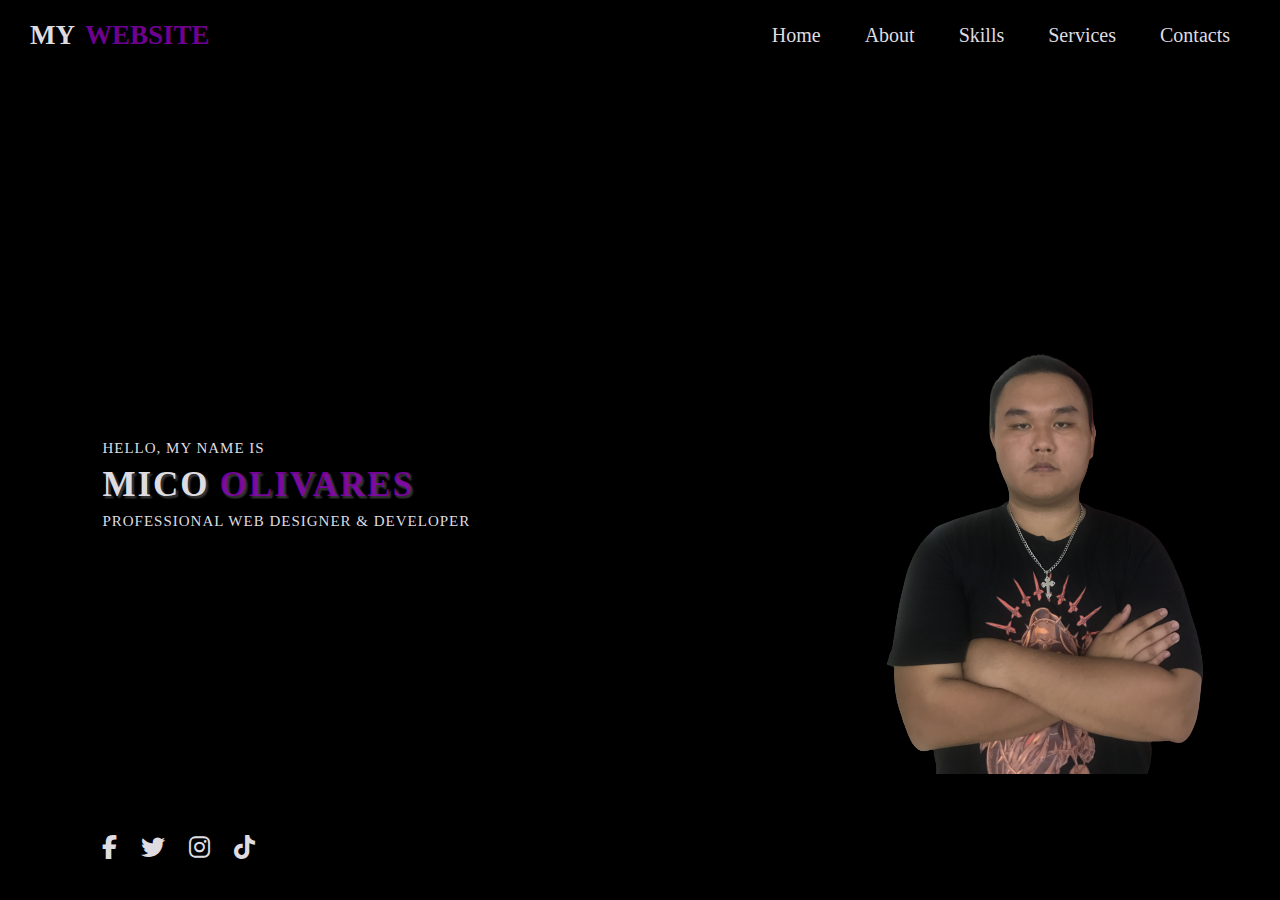
<file: index.html>
<!DOCTYPE html>
<html lang="en">
<head>
    <link rel="stylesheet" type="text/css" href="style.css">
    <link rel="stylesheet" href="https://cdnjs.cloudflare.com/ajax/libs/font-awesome/6.1.1/css/all.min.css"/>
    <meta name="viewport" content="width=device-width, initial-scale=1.0">
    <title>Portfolio Website</title>
</head>
<body>
    <div class="container">
        <nav class="menu">
            <div class="logo"><h2>My<span>Website</span></h2></div>

            <ul>
                <li><a href="index.html" class="active" onclick="markMenuItem(this)">Home</a></li>
                <li><a href="About.html" onclick="markMenuItem(this)">About</a></li>
                <li><a href="Skills.html" onclick="markMenuItem(this)">Skills</a></li>
                <li><a href="Services.html" onclick="markMenuItem(this)">Services</a></li>
                <li><a href="Contacts.html" onclick="markMenuItem(this)">Contacts</a></li>
            </ul>

            <div id="menuBtn">
                <div class="bar"></div>
                <div class="bar"></div>
                <div class="bar"></div>
            </div>         
        </nav>
        <main>
            <section class="infoText">
                <p>Hello, My Name is</p>
                <h1>Mico<span>Olivares</span></h1>
                <P>Professional Web Designer & Developer</P>
                <div class="socialMediaIcons"> 
                    <a href="https://www.facebook.com/mico.shiobanaii"><i class="fa-brands fa-facebook-f"></i></a>
                    <a href="https://twitter.com/itsmewoozie"><i class="fa-brands fa-twitter"></i></a>
                    <a href="https://www.instagram.com/micoolivares/"><i class="fa-brands fa-instagram"></i></a>
                    <a href="https://www.tiktok.com/@micoolivares3"><i class="fa-brands fa-tiktok"></i></a>
                </div>
            </section>
        </main>
    </div>
    <script class="text/javascript">
        var menu_btn = document.querySelector('#menuBtn');
        var menu = document.querySelector('.menu ul');
        var menuItems = document.querySelectorAll('.menu ul li a');

        menu_btn.addEventListener('click', function(){
            menu_btn.classList.toggle('active');
            menu.classList.toggle('active');
        });
        for(i = 0; i < menuItems.length; i++){
            menuItems[i].addEventListener('click', function(){
                menu_btn.classList.remove('active');
                menu.classList.remove('active');
            })
        }
        function markMenuItem(menuItem){
            for(var i = 0; i < menuItems.length; i++){
                menuItems[i].classList.remove('active');
            }
            menuItem.classList.add('active');
        }
    </script>    
</body>
</html>
</file>
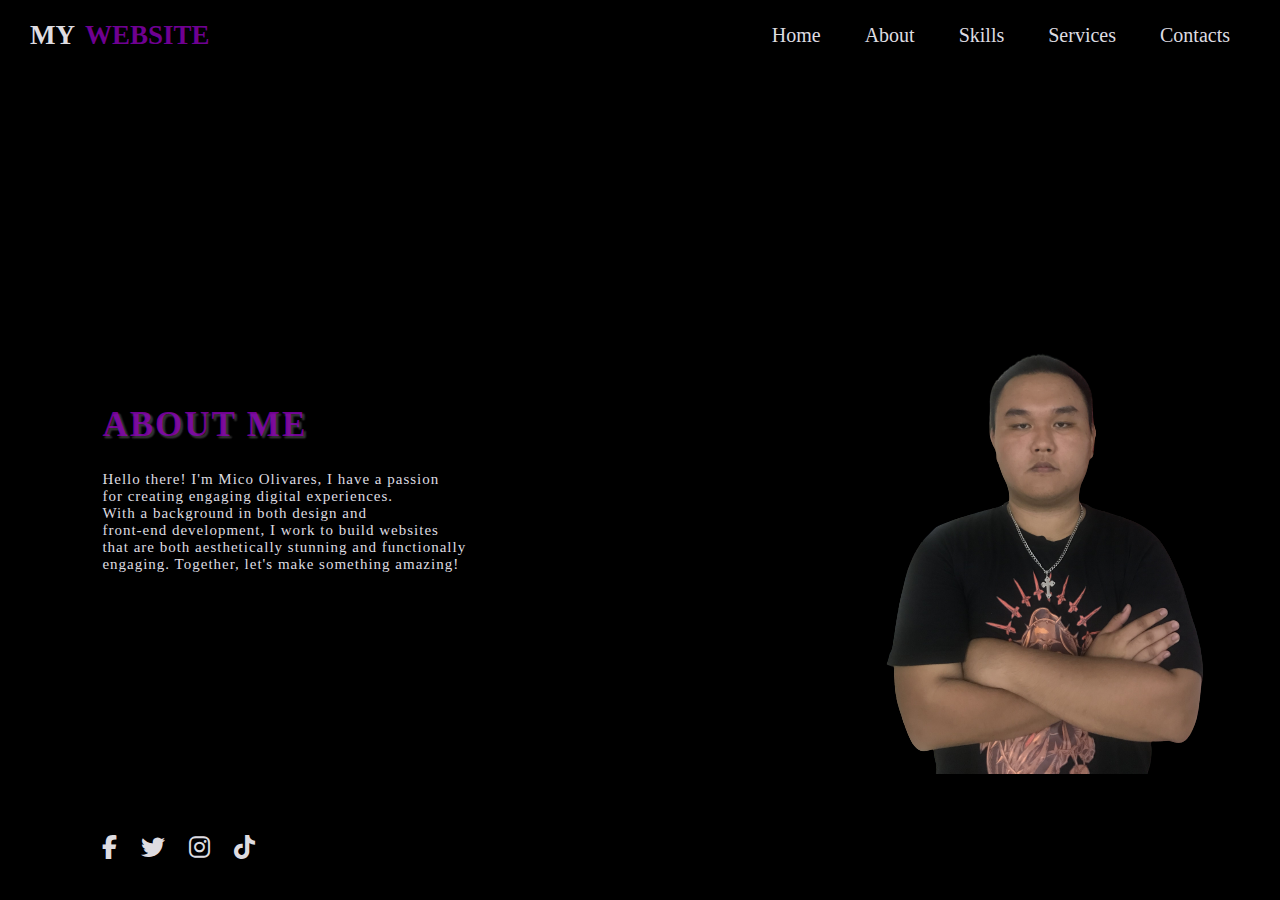
<file: About.html>
<!DOCTYPE html>
<html lang="en">
<head>
    <link rel="stylesheet" type="text/css" href="About.css">
    <link rel="stylesheet" href="https://cdnjs.cloudflare.com/ajax/libs/font-awesome/6.1.1/css/all.min.css"/>
    <meta name="viewport" content="width=device-width, initial-scale=1.0">
    <title>Portfolio Website</title>
</head>
<body>
    <div class="container">
        <nav class="menu">
            <div class="logo"><h2>My<span>Website</span></h2></div>

            <ul>
                <li><a href="index.html" class="active" onclick="markMenuItem(this)">Home</a></li>
                <li><a href="About.html" onclick="markMenuItem(this)">About</a></li>
                <li><a href="Skills.html" onclick="markMenuItem(this)">Skills</a></li>
                <li><a href="Services.html" onclick="markMenuItem(this)">Services</a></li>
                <li><a href="Contacts.html" onclick="markMenuItem(this)">Contacts</a></li>
            </ul>

            <div id="menuBtn">
                <div class="bar"></div>
                <div class="bar"></div>
                <div class="bar"></div>
            </div>         
        </nav>
        <main>
            <section class="infoText">
                <h1>About<span></span>Me</h1>
                <div class="socialMediaIcons"> 
                    <a href="https://www.facebook.com/mico.shiobanaii"><i class="fa-brands fa-facebook-f"></i></a>
                    <a href="https://twitter.com/itsmewoozie"><i class="fa-brands fa-twitter"></i></a>
                    <a href="https://www.instagram.com/micoolivares/"><i class="fa-brands fa-instagram"></i></a>
                    <a href="https://www.tiktok.com/@micoolivares3"><i class="fa-brands fa-tiktok"></i></a>
                </div>
                <br>
                <p>Hello there! I'm Mico Olivares, I have a passion<br>
                   for creating engaging digital experiences.<br>
                   With a background in both design and <br>
                   front-end development, I work to build websites<br>
                   that are both aesthetically stunning and functionally<br>
                   engaging. Together, let's make something amazing!<br>
                </p>
            </section>
        </main>
    </div>
    <script class="text/javascript">
        var menu_btn = document.querySelector('#menuBtn');
        var menu = document.querySelector('.menu ul');
        var menuItems = document.querySelectorAll('.menu ul li a');

        menu_btn.addEventListener('click', function(){
            menu_btn.classList.toggle('active');
            menu.classList.toggle('active');
        });
        for(i = 0; i < menuItems.length; i++){
            menuItems[i].addEventListener('click', function(){
                menu_btn.classList.remove('active');
                menu.classList.remove('active');
            })
        }
        function markMenuItem(menuItem){
            for(var i = 0; i < menuItems.length; i++){
                menuItems[i].classList.remove('active');
            }
            menuItem.classList.add('active');
        }
    </script>    
</body>
</html>
</file>
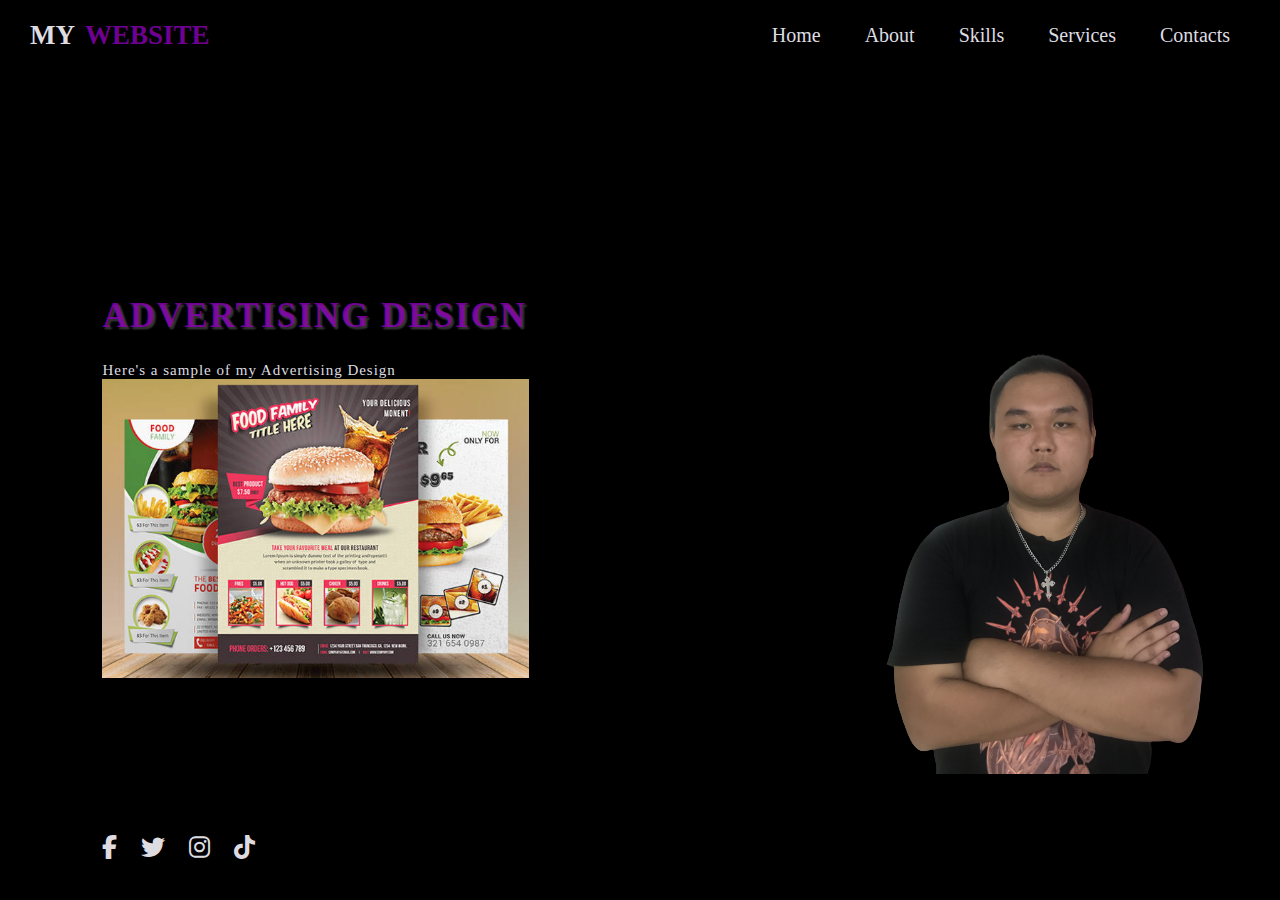
<file: AdvertisingDesign.html>
<!DOCTYPE html>
<html lang="en">
<head>
    <link rel="stylesheet" type="text/css" href="Services.css">
    <link rel="stylesheet" href="https://cdnjs.cloudflare.com/ajax/libs/font-awesome/6.1.1/css/all.min.css"/>
    <meta name="viewport" content="width=device-width, initial-scale=1.0">
    <title>Portfolio Website</title>
</head>
<body>
    <div class="container">
        <nav class="menu">
            <div class="logo"><h2>My<span>Website</span></h2></div>

            <ul>
                <li><a href="index.html" class="active" onclick="markMenuItem(this)">Home</a></li>
                <li><a href="About.html" onclick="markMenuItem(this)">About</a></li>
                <li><a href="Skills.html" onclick="markMenuItem(this)">Skills</a></li>
                <li><a href="Services.html" onclick="markMenuItem(this)">Services</a></li>
                <li><a href="Contacts.html" onclick="markMenuItem(this)">Contacts</a></li>
            </ul>

            <div id="menuBtn">
                <div class="bar"></div>
                <div class="bar"></div>
                <div class="bar"></div>
            </div>
        </nav>

        <main>
            <section class="infoText">
                <h1>Advertising Design</h1>
                <div class="socialMediaIcons"> 
                    <a href="https://www.facebook.com/mico.shiobanaii"><i class="fa-brands fa-facebook-f"></i></a>
                    <a href="https://twitter.com/itsmewoozie"><i class="fa-brands fa-twitter"></i></a>
                    <a href="https://www.instagram.com/micoolivares/"><i class="fa-brands fa-instagram"></i></a>
                    <a href="https://www.tiktok.com/@micoolivares3"><i class="fa-brands fa-tiktok"></i></a>
                </div>
                <br>
                <p>Here's a sample of my Advertising Design<br>
                    <img src="AdvertisingDesign.jpg" style="width:100%;" alt="Advertising Design">

                </p>
            </section>
        </main>
    </div>
    <script class="text/javascript">
        var menu_btn = document.querySelector('#menuBtn');
        var menu = document.querySelector('.menu ul');
        var menuItems = document.querySelectorAll('.menu ul li a');

        menu_btn.addEventListener('click', function(){
            menu_btn.classList.toggle('active');
            menu.classList.toggle('active');
        });
        for(i = 0; i < menuItems.length; i++){
            menuItems[i].addEventListener('click', function(){
                menu_btn.classList.remove('active');
                menu.classList.remove('active');
            })
        }
        function markMenuItem(menuItem){
            for(var i = 0; i < menuItems.length; i++){
                menuItems[i].classList.remove('active');
            }
            menuItem.classList.add('active');
        }
    </script>    
</body>
</html>
</file>
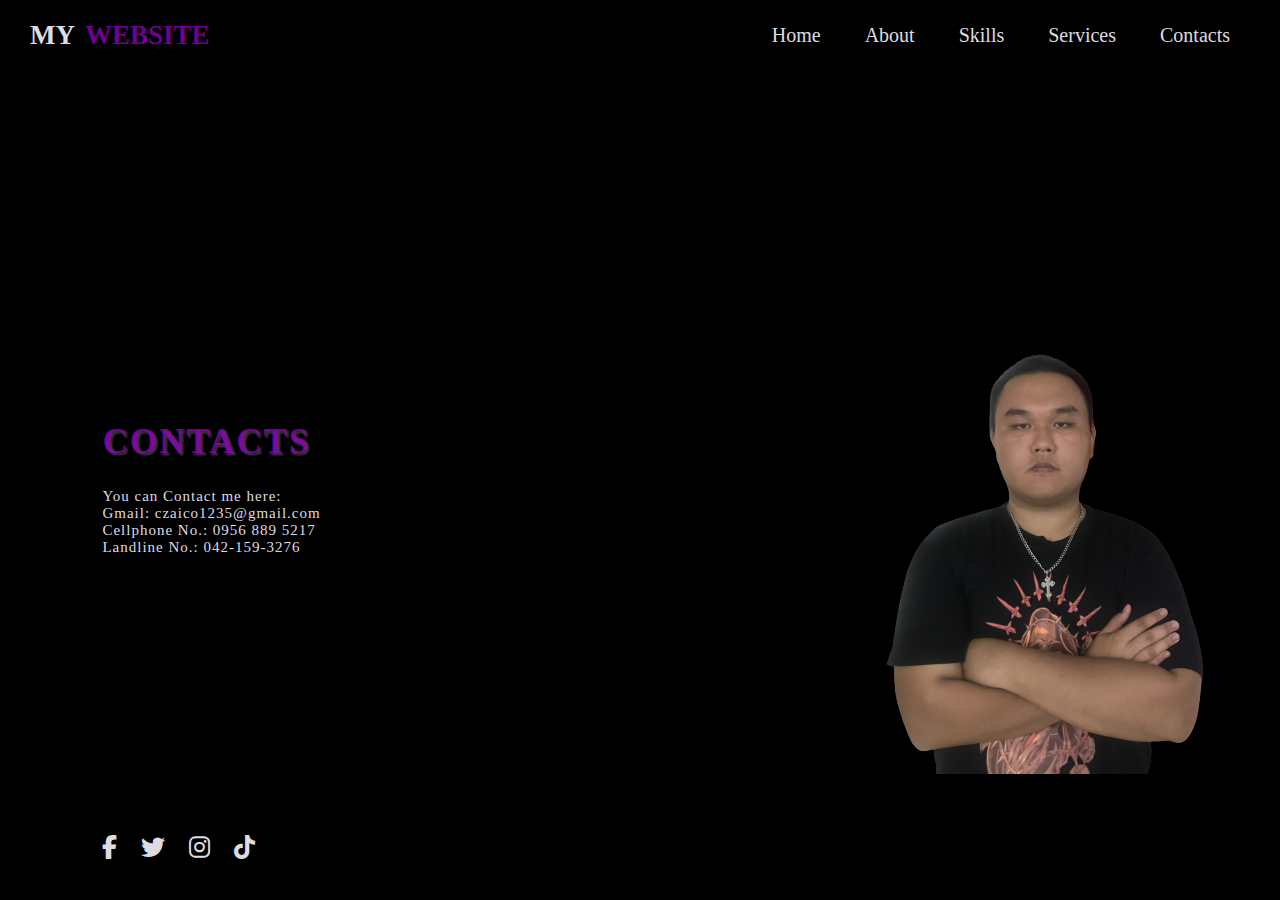
<file: Contacts.html>
<!DOCTYPE html>
<html lang="en">
<head>
    <link rel="stylesheet" type="text/css" href="Contacts.css">
    <link rel="stylesheet" href="https://cdnjs.cloudflare.com/ajax/libs/font-awesome/6.1.1/css/all.min.css"/>
    <meta name="viewport" content="width=device-width, initial-scale=1.0">
    <title>Portfolio Website</title>
</head>
<body>
    <div class="container">
        <nav class="menu">
            <div class="logo"><h2>My<span>Website</span></h2></div>

            <ul>
                <li><a href="index.html" class="active" onclick="markMenuItem(this)">Home</a></li>
                <li><a href="About.html" onclick="markMenuItem(this)">About</a></li>
                <li><a href="Skills.html" onclick="markMenuItem(this)">Skills</a></li>
                <li><a href="Services.html" onclick="markMenuItem(this)">Services</a></li>
                <li><a href="Contacts.html" onclick="markMenuItem(this)">Contacts</a></li>
            </ul>

            <div id="menuBtn">
                <div class="bar"></div>
                <div class="bar"></div>
                <div class="bar"></div>
            </div>
        </nav>

        <main>
            <section class="infoText">
                <h1>Contacts</h1>
                <div class="socialMediaIcons"> 
                    <a href="https://www.facebook.com/mico.shiobanaii"><i class="fa-brands fa-facebook-f"></i></a>
                    <a href="https://twitter.com/itsmewoozie"><i class="fa-brands fa-twitter"></i></a>
                    <a href="https://www.instagram.com/micoolivares/"><i class="fa-brands fa-instagram"></i></a>
                    <a href="https://www.tiktok.com/@micoolivares3"><i class="fa-brands fa-tiktok"></i></a>
                </div>
                <br>
                <p>You can Contact me here:<br>
                    Gmail: czaico1235@gmail.com<br>
                    Cellphone No.: 0956 889 5217<br>
                    Landline No.: 042-159-3276



                </p>
            </section>
        </main>
    </div>
    <script class="text/javascript">
        var menu_btn = document.querySelector('#menuBtn');
        var menu = document.querySelector('.menu ul');
        var menuItems = document.querySelectorAll('.menu ul li a');

        menu_btn.addEventListener('click', function(){
            menu_btn.classList.toggle('active');
            menu.classList.toggle('active');
        });
        for(i = 0; i < menuItems.length; i++){
            menuItems[i].addEventListener('click', function(){
                menu_btn.classList.remove('active');
                menu.classList.remove('active');
            })
        }
        function markMenuItem(menuItem){
            for(var i = 0; i < menuItems.length; i++){
                menuItems[i].classList.remove('active');
            }
            menuItem.classList.add('active');
        }
    </script>    
</body>
</html>
</file>
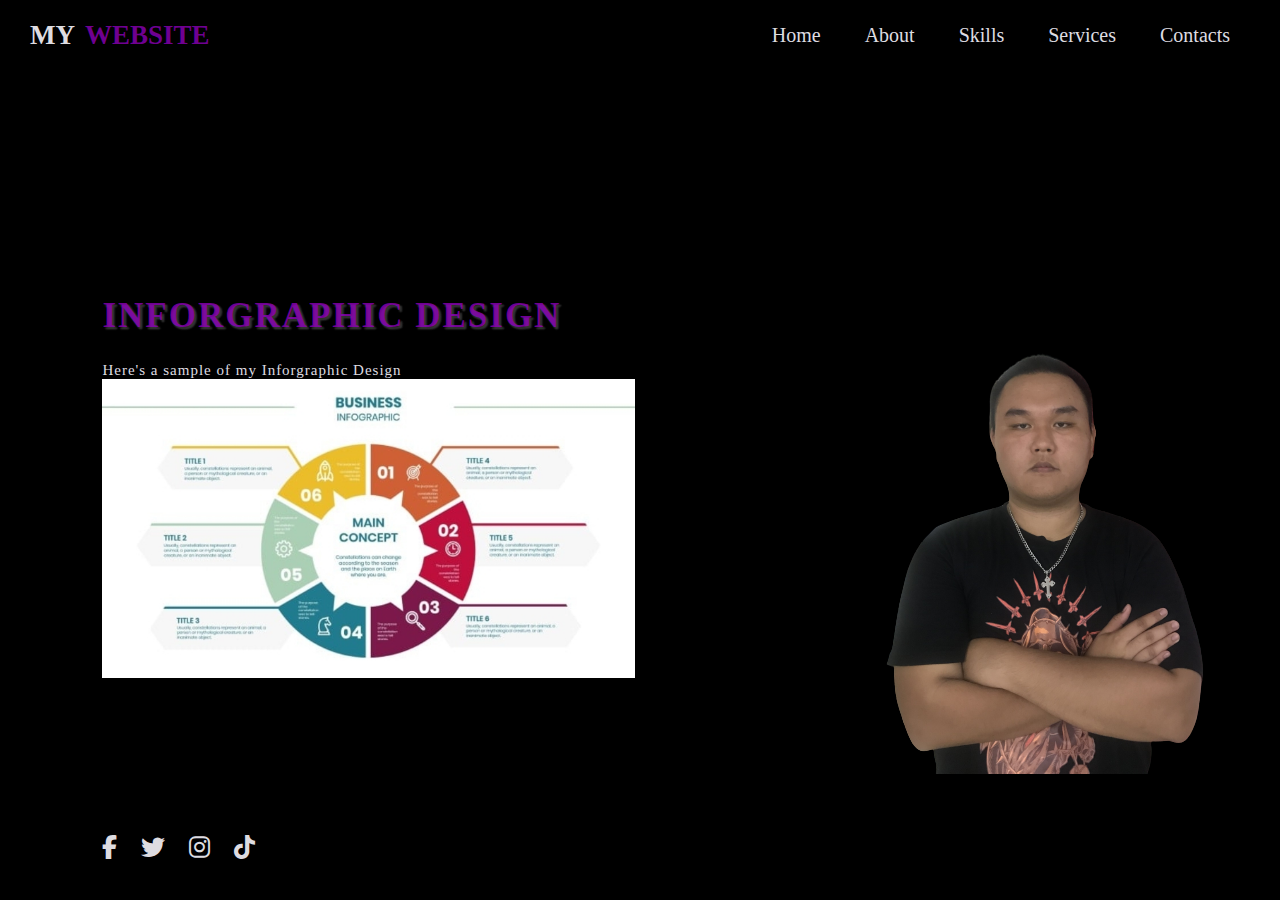
<file: InforgraphicDesign.html>
<!DOCTYPE html>
<html lang="en">
<head>
    <link rel="stylesheet" type="text/css" href="Services.css">
    <link rel="stylesheet" href="https://cdnjs.cloudflare.com/ajax/libs/font-awesome/6.1.1/css/all.min.css"/>
    <meta name="viewport" content="width=device-width, initial-scale=1.0">
    <title>Portfolio Website</title>
</head>
<body>
    <div class="container">
        <nav class="menu">
            <div class="logo"><h2>My<span>Website</span></h2></div>

            <ul>
                <li><a href="index.html" class="active" onclick="markMenuItem(this)">Home</a></li>
                <li><a href="About.html" onclick="markMenuItem(this)">About</a></li>
                <li><a href="Skills.html" onclick="markMenuItem(this)">Skills</a></li>
                <li><a href="Services.html" onclick="markMenuItem(this)">Services</a></li>
                <li><a href="Contacts.html" onclick="markMenuItem(this)">Contacts</a></li>
            </ul>

            <div id="menuBtn">
                <div class="bar"></div>
                <div class="bar"></div>
                <div class="bar"></div>
            </div>
        </nav>

        <main>
            <section class="infoText">
                <h1>Inforgraphic Design</h1>
                <div class="socialMediaIcons"> 
                    <a href="https://www.facebook.com/mico.shiobanaii"><i class="fa-brands fa-facebook-f"></i></a>
                    <a href="https://twitter.com/itsmewoozie"><i class="fa-brands fa-twitter"></i></a>
                    <a href="https://www.instagram.com/micoolivares/"><i class="fa-brands fa-instagram"></i></a>
                    <a href="https://www.tiktok.com/@micoolivares3"><i class="fa-brands fa-tiktok"></i></a>
                </div>
                <br>
                <p>Here's a sample of my Inforgraphic Design</p>
                <img src="InforgraphicDesign.jpg" style="width:100%;" alt="Inforgraphic Design">
            </section>
        </main>
    </div>
    <script class="text/javascript">
        var menu_btn = document.querySelector('#menuBtn');
        var menu = document.querySelector('.menu ul');
        var menuItems = document.querySelectorAll('.menu ul li a');

        menu_btn.addEventListener('click', function(){
            menu_btn.classList.toggle('active');
            menu.classList.toggle('active');
        });
        for(i = 0; i < menuItems.length; i++){
            menuItems[i].addEventListener('click', function(){
                menu_btn.classList.remove('active');
                menu.classList.remove('active');
            })
        }
        function markMenuItem(menuItem){
            for(var i = 0; i < menuItems.length; i++){
                menuItems[i].classList.remove('active');
            }
            menuItem.classList.add('active');
        }
    </script>    
</body>
</html>
</file>
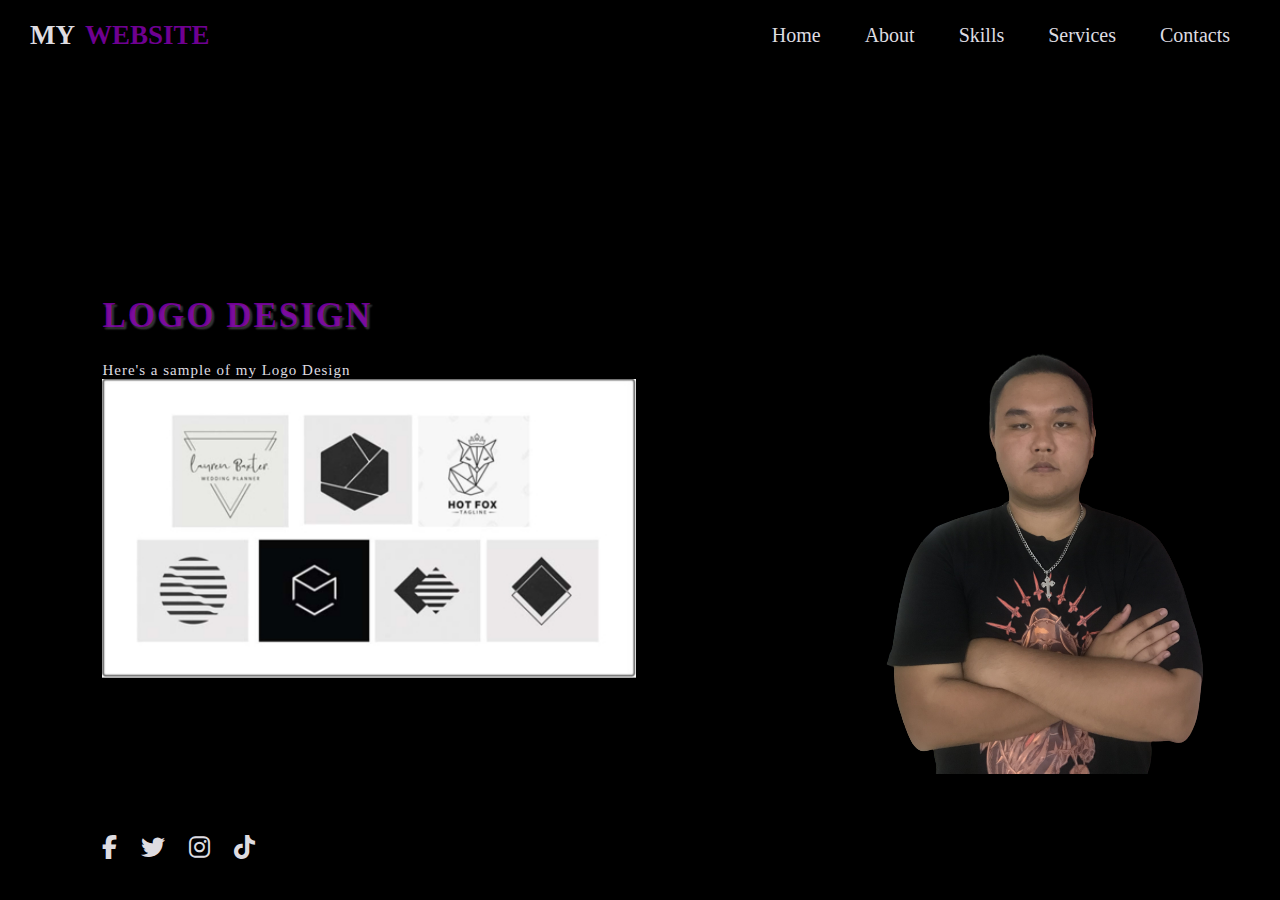
<file: LogoDesign.html>
<!DOCTYPE html>
<html lang="en">
<head>
    <link rel="stylesheet" type="text/css" href="Services.css">
    <link rel="stylesheet" href="https://cdnjs.cloudflare.com/ajax/libs/font-awesome/6.1.1/css/all.min.css"/>
    <meta name="viewport" content="width=device-width, initial-scale=1.0">
    <title>Portfolio Website</title>
</head>
<body>
    <div class="container">
        <nav class="menu">
            <div class="logo"><h2>My<span>Website</span></h2></div>

            <ul>
                <li><a href="index.html" class="active" onclick="markMenuItem(this)">Home</a></li>
                <li><a href="About.html" onclick="markMenuItem(this)">About</a></li>
                <li><a href="Skills.html" onclick="markMenuItem(this)">Skills</a></li>
                <li><a href="Services.html" onclick="markMenuItem(this)">Services</a></li>
                <li><a href="Contacts.html" onclick="markMenuItem(this)">Contacts</a></li>
            </ul>

            <div id="menuBtn">
                <div class="bar"></div>
                <div class="bar"></div>
                <div class="bar"></div>
            </div>
        </nav>

        <main>
            <section class="infoText">
                <h1>Logo Design</h1>
                <div class="socialMediaIcons"> 
                    <a href="https://www.facebook.com/mico.shiobanaii"><i class="fa-brands fa-facebook-f"></i></a>
                    <a href="https://twitter.com/itsmewoozie"><i class="fa-brands fa-twitter"></i></a>
                    <a href="https://www.instagram.com/micoolivares/"><i class="fa-brands fa-instagram"></i></a>
                    <a href="https://www.tiktok.com/@micoolivares3"><i class="fa-brands fa-tiktok"></i></a>
                </div>
                <br>
                <p>Here's a sample of my Logo Design</p>
                <img src="LogoDesign.jpg" style="width:100%;" alt="Logo Design">
            </section>
        </main>
    </div>
    <script class="text/javascript">
        var menu_btn = document.querySelector('#menuBtn');
        var menu = document.querySelector('.menu ul');
        var menuItems = document.querySelectorAll('.menu ul li a');

        menu_btn.addEventListener('click', function(){
            menu_btn.classList.toggle('active');
            menu.classList.toggle('active');
        });
        for(i = 0; i < menuItems.length; i++){
            menuItems[i].addEventListener('click', function(){
                menu_btn.classList.remove('active');
                menu.classList.remove('active');
            })
        }
        function markMenuItem(menuItem){
            for(var i = 0; i < menuItems.length; i++){
                menuItems[i].classList.remove('active');
            }
            menuItem.classList.add('active');
        }
    </script>    
</body>
</html>
</file>
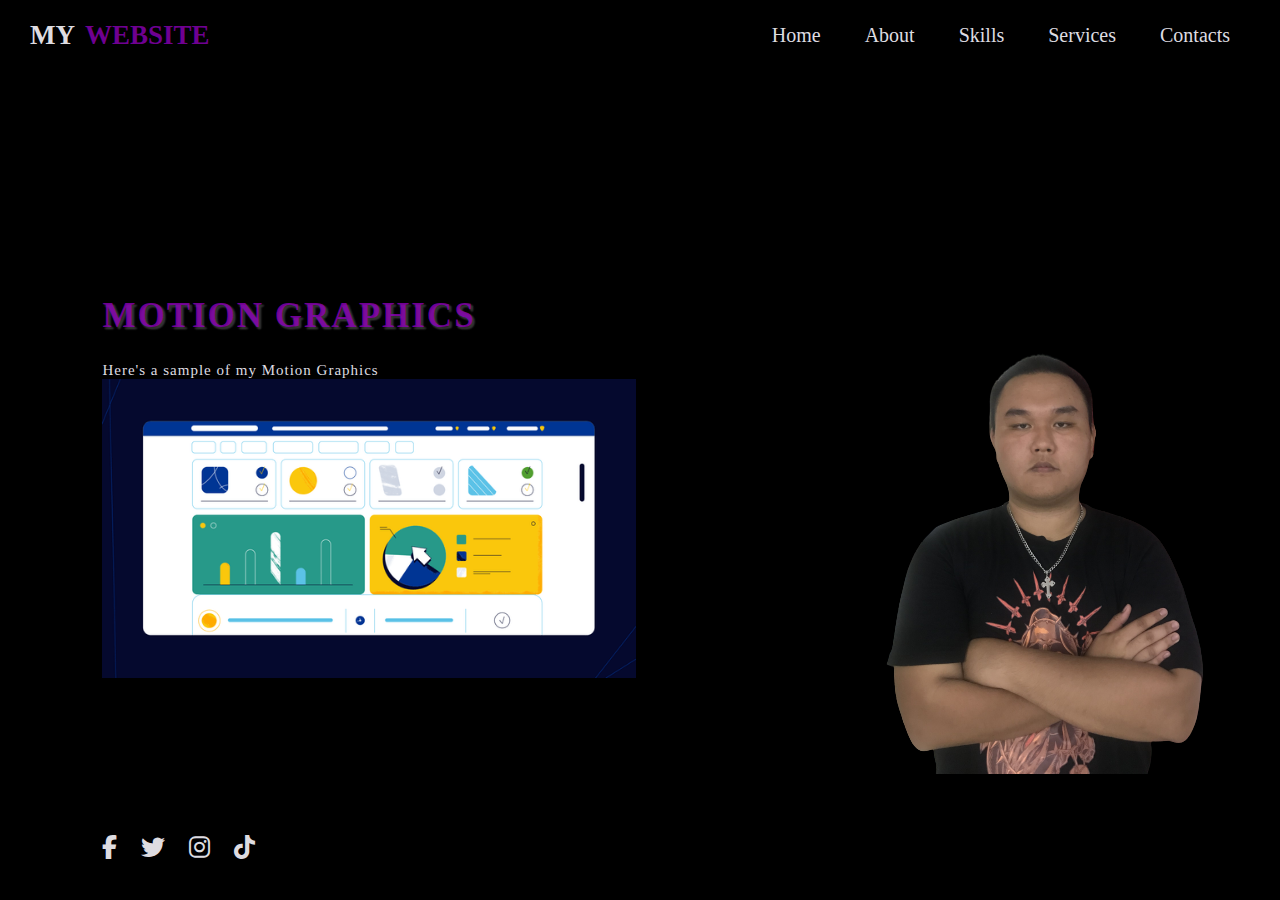
<file: MotionGraphics.html>
<!DOCTYPE html>
<html lang="en">
<head>
    <link rel="stylesheet" type="text/css" href="Services.css">
    <link rel="stylesheet" href="https://cdnjs.cloudflare.com/ajax/libs/font-awesome/6.1.1/css/all.min.css"/>
    <meta name="viewport" content="width=device-width, initial-scale=1.0">
    <title>Portfolio Website</title>
</head>
<body>
    <div class="container">
        <nav class="menu">
            <div class="logo"><h2>My<span>Website</span></h2></div>

            <ul>
                <li><a href="index.html" class="active" onclick="markMenuItem(this)">Home</a></li>
                <li><a href="About.html" onclick="markMenuItem(this)">About</a></li>
                <li><a href="Skills.html" onclick="markMenuItem(this)">Skills</a></li>
                <li><a href="Services.html" onclick="markMenuItem(this)">Services</a></li>
                <li><a href="Contacts.html" onclick="markMenuItem(this)">Contacts</a></li>
            </ul>

            <div id="menuBtn">
                <div class="bar"></div>
                <div class="bar"></div>
                <div class="bar"></div>
            </div>
        </nav>

        <main>
            <section class="infoText">
                <h1>Motion Graphics</h1>
                <div class="socialMediaIcons"> 
                    <a href="https://www.facebook.com/mico.shiobanaii"><i class="fa-brands fa-facebook-f"></i></a>
                    <a href="https://twitter.com/itsmewoozie"><i class="fa-brands fa-twitter"></i></a>
                    <a href="https://www.instagram.com/micoolivares/"><i class="fa-brands fa-instagram"></i></a>
                    <a href="https://www.tiktok.com/@micoolivares3"><i class="fa-brands fa-tiktok"></i></a>
                </div>
                <br>
                <p>Here's a sample of my Motion Graphics<br>
                    <img src="MotionGraphics.gif" style="width:100%;" alt="Motion Graphics">
            </section>
        </main>
    </div>
    <script class="text/javascript">
        var menu_btn = document.querySelector('#menuBtn');
        var menu = document.querySelector('.menu ul');
        var menuItems = document.querySelectorAll('.menu ul li a');

        menu_btn.addEventListener('click', function(){
            menu_btn.classList.toggle('active');
            menu.classList.toggle('active');
        });
        for(i = 0; i < menuItems.length; i++){
            menuItems[i].addEventListener('click', function(){
                menu_btn.classList.remove('active');
                menu.classList.remove('active');
            })
        }
        function markMenuItem(menuItem){
            for(var i = 0; i < menuItems.length; i++){
                menuItems[i].classList.remove('active');
            }
            menuItem.classList.add('active');
        }
    </script>    
</body>
</html>
</file>
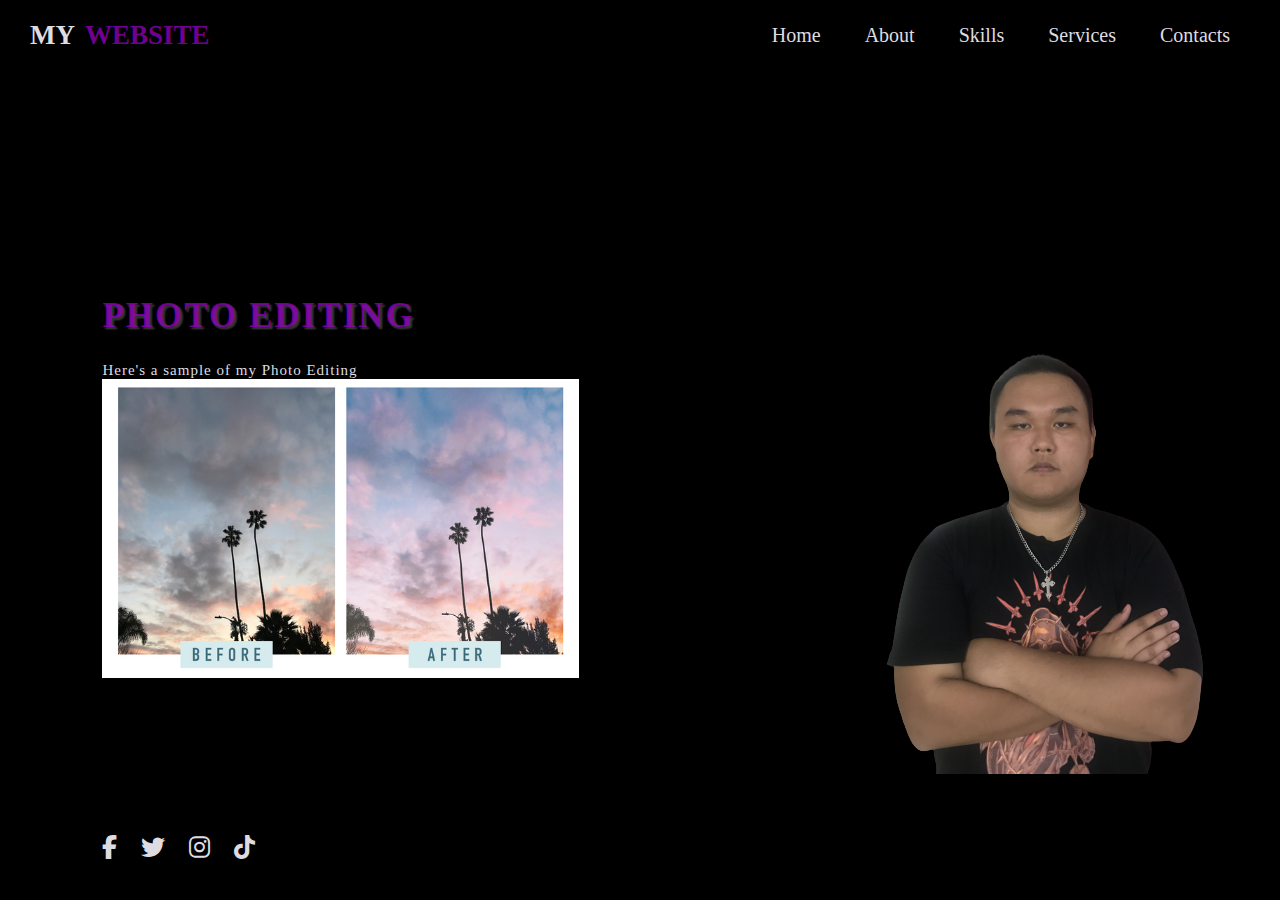
<file: PhotoEditing.html>
<!DOCTYPE html>
<html lang="en">
<head>
    <link rel="stylesheet" type="text/css" href="Services.css">
    <link rel="stylesheet" href="https://cdnjs.cloudflare.com/ajax/libs/font-awesome/6.1.1/css/all.min.css"/>
    <meta name="viewport" content="width=device-width, initial-scale=1.0">
    <title>Portfolio Website</title>
</head>
<body>
    <div class="container">
        <nav class="menu">
            <div class="logo"><h2>My<span>Website</span></h2></div>

            <ul>
                <li><a href="index.html" class="active" onclick="markMenuItem(this)">Home</a></li>
                <li><a href="About.html" onclick="markMenuItem(this)">About</a></li>
                <li><a href="Skills.html" onclick="markMenuItem(this)">Skills</a></li>
                <li><a href="Services.html" onclick="markMenuItem(this)">Services</a></li>
                <li><a href="Contacts.html" onclick="markMenuItem(this)">Contacts</a></li>
            </ul>

            <div id="menuBtn">
                <div class="bar"></div>
                <div class="bar"></div>
                <div class="bar"></div>
            </div>
        </nav>

        <main>
            <section class="infoText">
                <h1>Photo Editing</h1>
                <div class="socialMediaIcons"> 
                    <a href="https://www.facebook.com/mico.shiobanaii"><i class="fa-brands fa-facebook-f"></i></a>
                    <a href="https://twitter.com/itsmewoozie"><i class="fa-brands fa-twitter"></i></a>
                    <a href="https://www.instagram.com/micoolivares/"><i class="fa-brands fa-instagram"></i></a>
                    <a href="https://www.tiktok.com/@micoolivares3"><i class="fa-brands fa-tiktok"></i></a>
                </div>
                <br>
                <p>Here's a sample of my Photo Editing<br>
                    <img src="PhotoEditing.jpg" style="width:100%;" alt="Photo Editing">
            </section>
        </main>
    </div>
    <script class="text/javascript">
        var menu_btn = document.querySelector('#menuBtn');
        var menu = document.querySelector('.menu ul');
        var menuItems = document.querySelectorAll('.menu ul li a');

        menu_btn.addEventListener('click', function(){
            menu_btn.classList.toggle('active');
            menu.classList.toggle('active');
        });
        for(i = 0; i < menuItems.length; i++){
            menuItems[i].addEventListener('click', function(){
                menu_btn.classList.remove('active');
                menu.classList.remove('active');
            })
        }
        function markMenuItem(menuItem){
            for(var i = 0; i < menuItems.length; i++){
                menuItems[i].classList.remove('active');
            }
            menuItem.classList.add('active');
        }
    </script>    
</body>
</html>
</file>
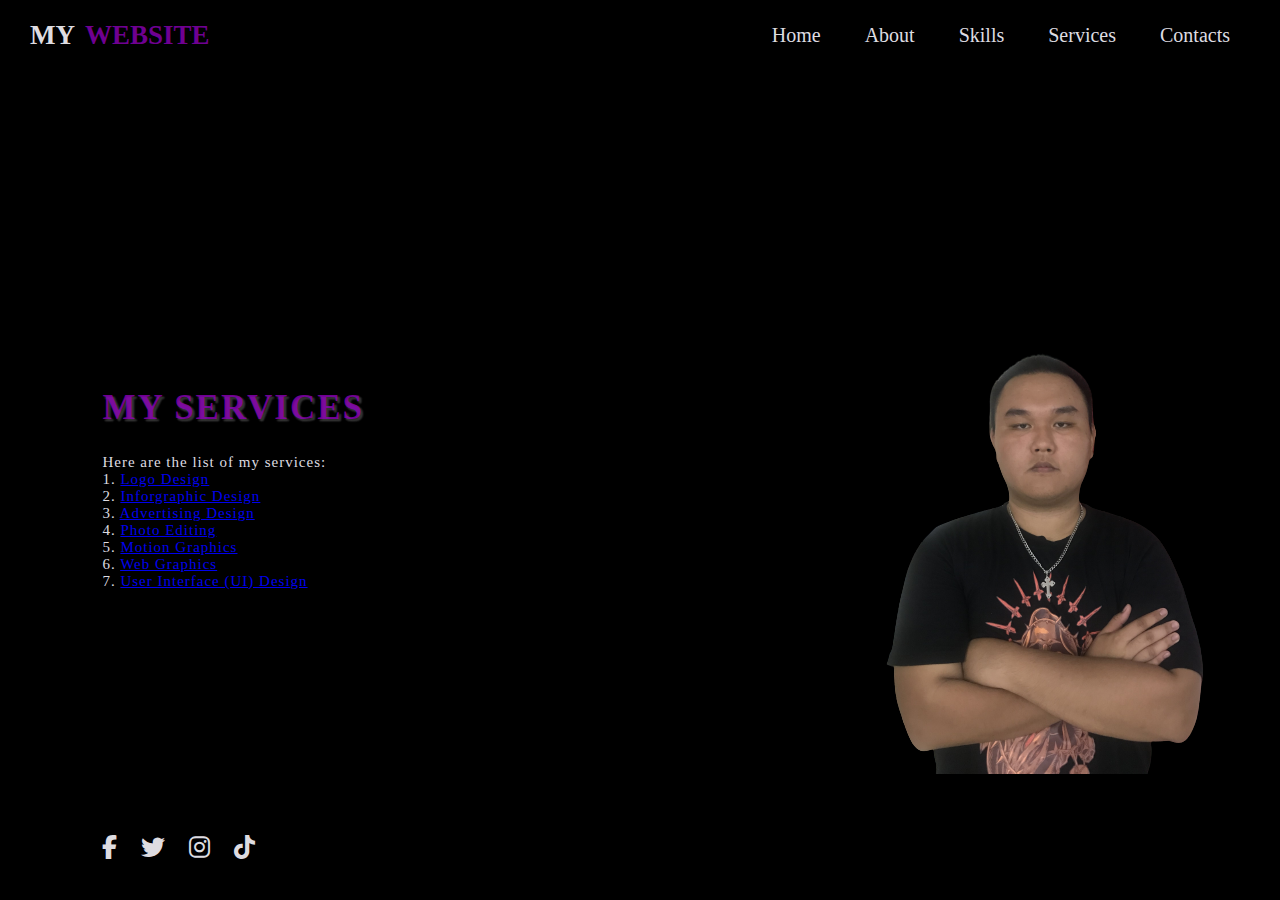
<file: Services.html>
<!DOCTYPE html>
<html lang="en">
<head>
    <link rel="stylesheet" type="text/css" href="Services.css">
    <link rel="stylesheet" href="https://cdnjs.cloudflare.com/ajax/libs/font-awesome/6.1.1/css/all.min.css"/>
    <meta name="viewport" content="width=device-width, initial-scale=1.0">
    <title>Portfolio Website</title>
</head>
<body>
    <div class="container">
        <nav class="menu">
            <div class="logo"><h2>My<span>Website</span></h2></div>

            <ul>
                <li><a href="index.html" class="active" onclick="markMenuItem(this)">Home</a></li>
                <li><a href="About.html" onclick="markMenuItem(this)">About</a></li>
                <li><a href="Skills.html" onclick="markMenuItem(this)">Skills</a></li>
                <li><a href="Services.html" onclick="markMenuItem(this)">Services</a></li>
                <li><a href="Contacts.html" onclick="markMenuItem(this)">Contacts</a></li>
            </ul>

            <div id="menuBtn">
                <div class="bar"></div>
                <div class="bar"></div>
                <div class="bar"></div>
            </div>
        </nav>

        <main>
            <section class="infoText">
                <h1>My Services</h1>
                <div class="socialMediaIcons"> 
                    <a href="https://www.facebook.com/mico.shiobanaii"><i class="fa-brands fa-facebook-f"></i></a>
                    <a href="https://twitter.com/itsmewoozie"><i class="fa-brands fa-twitter"></i></a>
                    <a href="https://www.instagram.com/micoolivares/"><i class="fa-brands fa-instagram"></i></a>
                    <a href="https://www.tiktok.com/@micoolivares3"><i class="fa-brands fa-tiktok"></i></a>
                </div>
                <br>
                <p>Here are the list of my services:<br>
                    1. <a href="LogoDesign.html">Logo Design</a> <br>
                    2. <a href="InforgraphicDesign.html">Inforgraphic Design</a><br>
                    3. <a href="AdvertisingDesign.html">Advertising Design</a><br>
                    4. <a href="PhotoEditing.html">Photo Editing</a><br>
                    5. <a href="MotionGraphics.html">Motion Graphics</a><br>
                    6. <a href="WebGraphics.html">Web Graphics</a><br>
                    7. <a href="UserInterface(UI)Design.html">User Interface (UI) Design</a><br>



                </p>
            </section>
        </main>
    </div>
    <script class="text/javascript">
        var menu_btn = document.querySelector('#menuBtn');
        var menu = document.querySelector('.menu ul');
        var menuItems = document.querySelectorAll('.menu ul li a');

        menu_btn.addEventListener('click', function(){
            menu_btn.classList.toggle('active');
            menu.classList.toggle('active');
        });
        for(i = 0; i < menuItems.length; i++){
            menuItems[i].addEventListener('click', function(){
                menu_btn.classList.remove('active');
                menu.classList.remove('active');
            })
        }
        function markMenuItem(menuItem){
            for(var i = 0; i < menuItems.length; i++){
                menuItems[i].classList.remove('active');
            }
            menuItem.classList.add('active');
        }
    </script>    
</body>
</html>
</file>
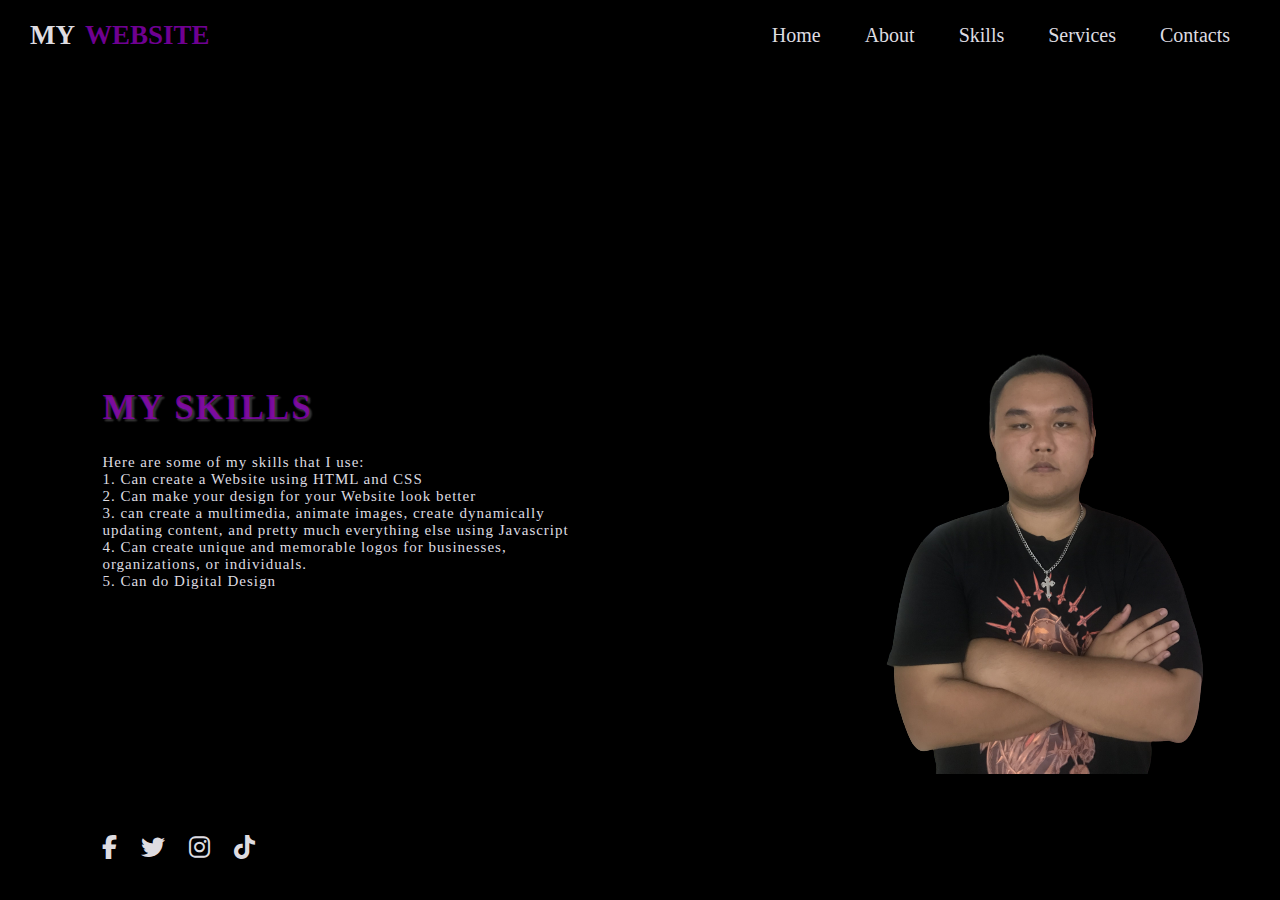
<file: Skills.html>
<!DOCTYPE html>
<html lang="en">
<head>
    <link rel="stylesheet" type="text/css" href="Skills.css">
    <link rel="stylesheet" href="https://cdnjs.cloudflare.com/ajax/libs/font-awesome/6.1.1/css/all.min.css"/>
    <meta name="viewport" content="width=device-width, initial-scale=1.0">
    <title>Portfolio Website</title>
</head>
<body>
    <div class="container">
        <nav class="menu">
            <div class="logo"><h2>My<span>Website</span></h2></div>

            <ul>
                <li><a href="index.html" class="active" onclick="markMenuItem(this)">Home</a></li>
                <li><a href="About.html" onclick="markMenuItem(this)">About</a></li>
                <li><a href="Skills.html" onclick="markMenuItem(this)">Skills</a></li>
                <li><a href="Services.html" onclick="markMenuItem(this)">Services</a></li>
                <li><a href="Contacts.html" onclick="markMenuItem(this)">Contacts</a></li>
            </ul>

            <div id="menuBtn">
                <div class="bar"></div>
                <div class="bar"></div>
                <div class="bar"></div>
            </div>
        </nav>

        <main>
            <section class="infoText">
                <h1>My Skills</h1>
                <div class="socialMediaIcons"> 
                    <a href="https://www.facebook.com/mico.shiobanaii"><i class="fa-brands fa-facebook-f"></i></a>
                    <a href="https://twitter.com/itsmewoozie"><i class="fa-brands fa-twitter"></i></a>
                    <a href="https://www.instagram.com/micoolivares/"><i class="fa-brands fa-instagram"></i></a>
                    <a href="https://www.tiktok.com/@micoolivares3"><i class="fa-brands fa-tiktok"></i></a>
                </div>
                <br>
                <p>Here are some of my skills that I use:<br>
                    1. Can create a Website using HTML and CSS<br>
                    2. Can make your design for your Website look better<br>
                    3. can create a multimedia, animate images, create dynamically<br>
                       updating content, and pretty much everything else using Javascript<br>
                    4. Can create unique and memorable logos for businesses,<br>
                       organizations, or individuals.<br>
                    5. Can do Digital Design<br>
                </p>
            </section>
        </main>
    </div>
    <script class="text/javascript">
        var menu_btn = document.querySelector('#menuBtn');
        var menu = document.querySelector('.menu ul');
        var menuItems = document.querySelectorAll('.menu ul li a');

        menu_btn.addEventListener('click', function(){
            menu_btn.classList.toggle('active');
            menu.classList.toggle('active');
        });
        for(i = 0; i < menuItems.length; i++){
            menuItems[i].addEventListener('click', function(){
                menu_btn.classList.remove('active');
                menu.classList.remove('active');
            })
        }
        function markMenuItem(menuItem){
            for(var i = 0; i < menuItems.length; i++){
                menuItems[i].classList.remove('active');
            }
            menuItem.classList.add('active');
        }
    </script>    
</body>
</html>
</file>
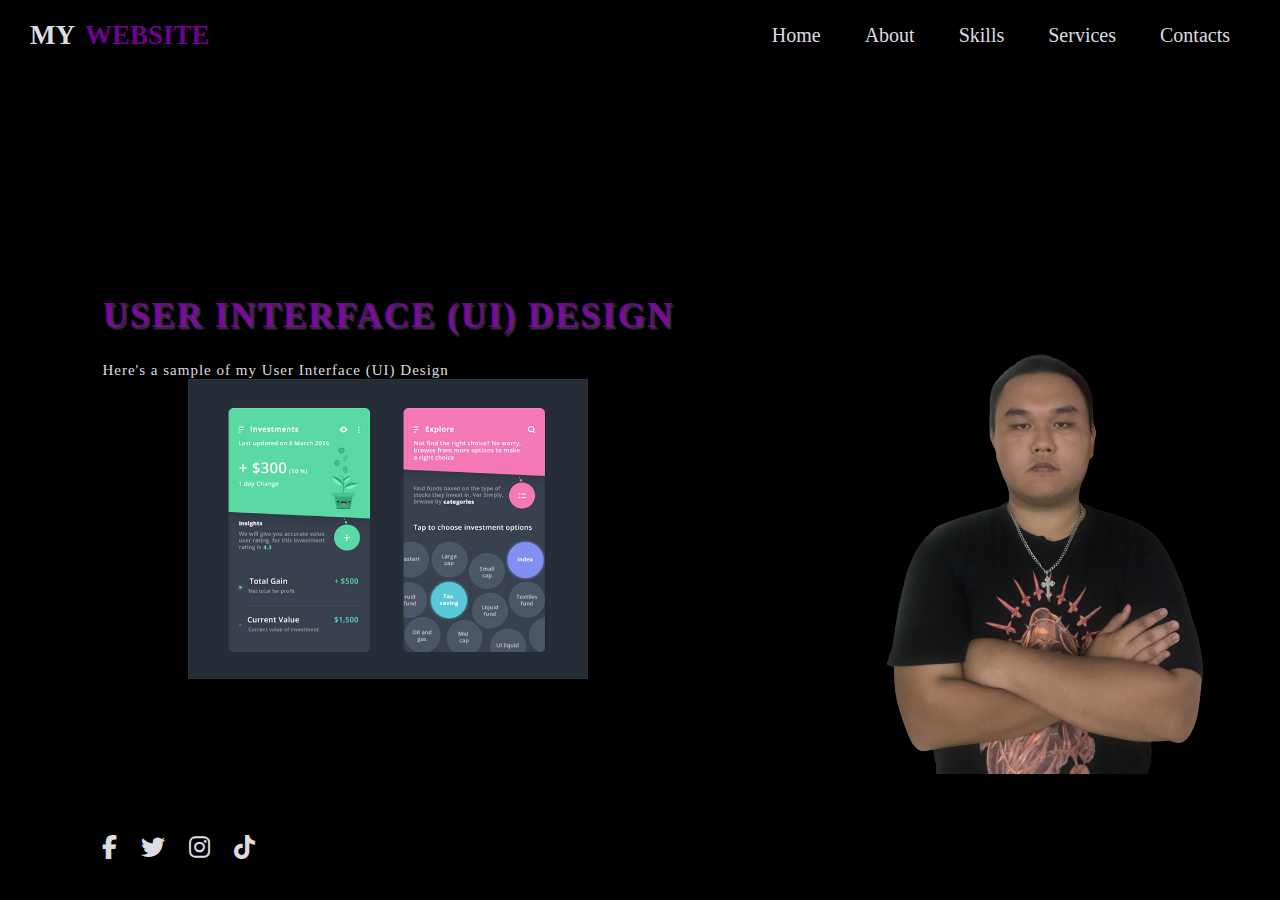
<file: UserInterface(UI)Design.html>
<!DOCTYPE html>
<html lang="en">
<head>
    <link rel="stylesheet" type="text/css" href="Services.css">
    <link rel="stylesheet" href="https://cdnjs.cloudflare.com/ajax/libs/font-awesome/6.1.1/css/all.min.css"/>
    <meta name="viewport" content="width=device-width, initial-scale=1.0">
    <title>Portfolio Website</title>
</head>
<body>
    <div class="container">
        <nav class="menu">
            <div class="logo"><h2>My<span>Website</span></h2></div>

            <ul>
                <li><a href="index.html" class="active" onclick="markMenuItem(this)">Home</a></li>
                <li><a href="About.html" onclick="markMenuItem(this)">About</a></li>
                <li><a href="Skills.html" onclick="markMenuItem(this)">Skills</a></li>
                <li><a href="Services.html" onclick="markMenuItem(this)">Services</a></li>
                <li><a href="Contacts.html" onclick="markMenuItem(this)">Contacts</a></li>
            </ul>

            <div id="menuBtn">
                <div class="bar"></div>
                <div class="bar"></div>
                <div class="bar"></div>
            </div>
        </nav>

        <main>
            <section class="infoText">
                <h1>User Interface (UI) Design</h1>
                <div class="socialMediaIcons"> 
                    <a href="https://www.facebook.com/mico.shiobanaii"><i class="fa-brands fa-facebook-f"></i></a>
                    <a href="https://twitter.com/itsmewoozie"><i class="fa-brands fa-twitter"></i></a>
                    <a href="https://www.instagram.com/micoolivares/"><i class="fa-brands fa-instagram"></i></a>
                    <a href="https://www.tiktok.com/@micoolivares3"><i class="fa-brands fa-tiktok"></i></a>
                </div>
                <br>
                <p>Here's a sample of my User Interface (UI) Design</p>
                <img src="UserInterface(UI)Design.jpg" style="width:100%;" alt="UserInterface(UI)Design">
            </section>
        </main>
    </div>
    <script class="text/javascript">
        var menu_btn = document.querySelector('#menuBtn');
        var menu = document.querySelector('.menu ul');
        var menuItems = document.querySelectorAll('.menu ul li a');

        menu_btn.addEventListener('click', function(){
            menu_btn.classList.toggle('active');
            menu.classList.toggle('active');
        });
        for(i = 0; i < menuItems.length; i++){
            menuItems[i].addEventListener('click', function(){
                menu_btn.classList.remove('active');
                menu.classList.remove('active');
            })
        }
        function markMenuItem(menuItem){
            for(var i = 0; i < menuItems.length; i++){
                menuItems[i].classList.remove('active');
            }
            menuItem.classList.add('active');
        }
    </script>    
</body>
</html>
</file>
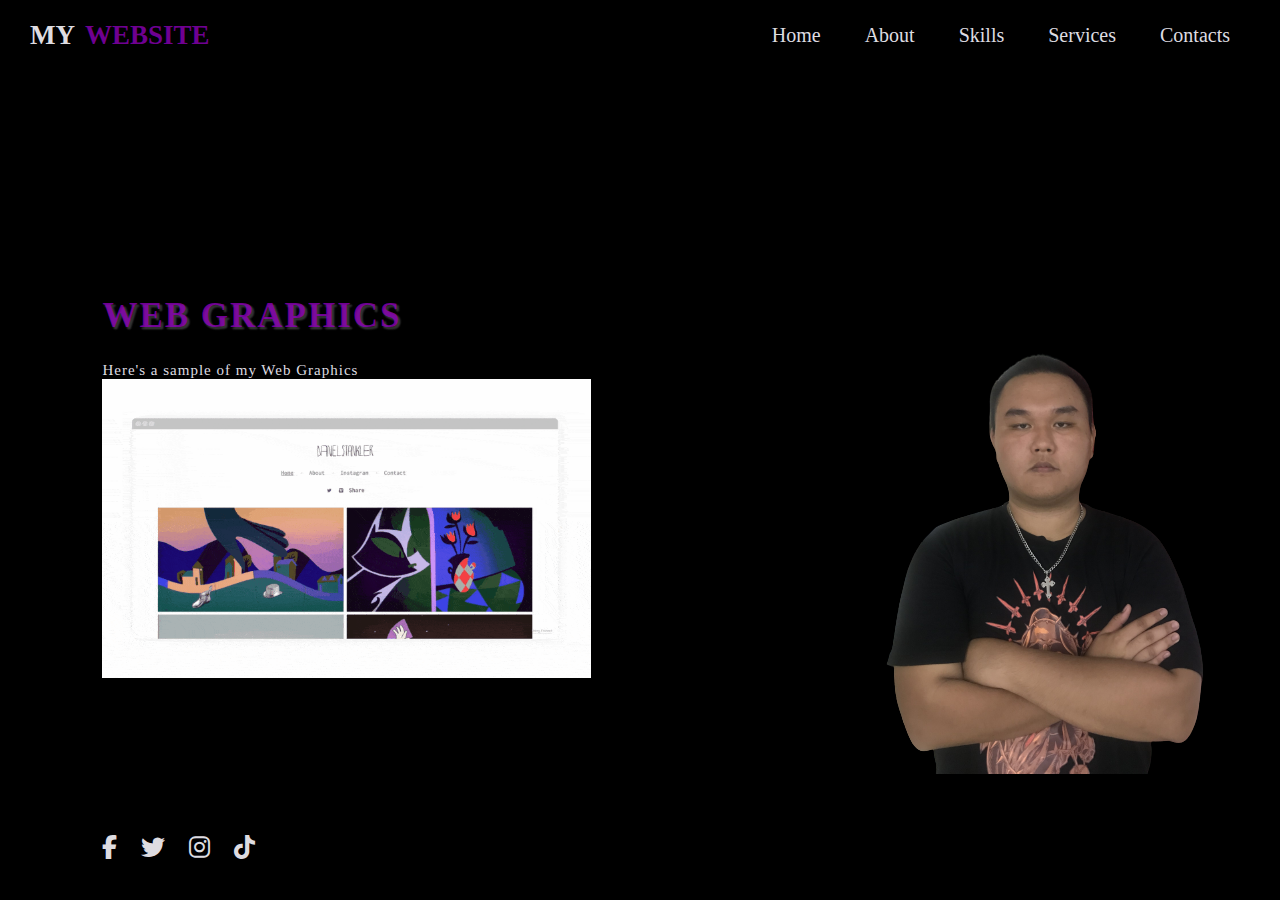
<file: WebGraphics.html>
<!DOCTYPE html>
<html lang="en">
<head>
    <link rel="stylesheet" type="text/css" href="Services.css">
    <link rel="stylesheet" href="https://cdnjs.cloudflare.com/ajax/libs/font-awesome/6.1.1/css/all.min.css"/>
    <meta name="viewport" content="width=device-width, initial-scale=1.0">
    <title>Portfolio Website</title>
</head>
<body>
    <div class="container">
        <nav class="menu">
            <div class="logo"><h2>My<span>Website</span></h2></div>

            <ul>
                <li><a href="index.html" class="active" onclick="markMenuItem(this)">Home</a></li>
                <li><a href="About.html" onclick="markMenuItem(this)">About</a></li>
                <li><a href="Skills.html" onclick="markMenuItem(this)">Skills</a></li>
                <li><a href="Services.html" onclick="markMenuItem(this)">Services</a></li>
                <li><a href="Contacts.html" onclick="markMenuItem(this)">Contacts</a></li>
            </ul>

            <div id="menuBtn">
                <div class="bar"></div>
                <div class="bar"></div>
                <div class="bar"></div>
            </div>
        </nav>

        <main>
            <section class="infoText">
                <h1>Web Graphics</h1>
                <div class="socialMediaIcons"> 
                    <a href="https://www.facebook.com/mico.shiobanaii"><i class="fa-brands fa-facebook-f"></i></a>
                    <a href="https://twitter.com/itsmewoozie"><i class="fa-brands fa-twitter"></i></a>
                    <a href="https://www.instagram.com/micoolivares/"><i class="fa-brands fa-instagram"></i></a>
                    <a href="https://www.tiktok.com/@micoolivares3"><i class="fa-brands fa-tiktok"></i></a>
                </div>
                <br>
                <p>Here's a sample of my Web Graphics<br>
                    <img src="WebGraphics.gif" style="width:100%;" alt="Web Graphics">
            </section>
        </main>
    </div>
    <script class="text/javascript">
        var menu_btn = document.querySelector('#menuBtn');
        var menu = document.querySelector('.menu ul');
        var menuItems = document.querySelectorAll('.menu ul li a');

        menu_btn.addEventListener('click', function(){
            menu_btn.classList.toggle('active');
            menu.classList.toggle('active');
        });
        for(i = 0; i < menuItems.length; i++){
            menuItems[i].addEventListener('click', function(){
                menu_btn.classList.remove('active');
                menu.classList.remove('active');
            })
        }
        function markMenuItem(menuItem){
            for(var i = 0; i < menuItems.length; i++){
                menuItems[i].classList.remove('active');
            }
            menuItem.classList.add('active');
        }
    </script>    
</body>
</html>
</file>
<file: style.css>
*{
    margin: 0;
    padding: 0;
    box-sizing: border-box;
    scroll-behavior: smooth;
}
body{
    width: 100%;
    min-height: 100vh;
    background-size: contain;
}
.container{
    width: 100%;
    height: 100vh;
    background-color: #000;
    color: white;
}
.container .menu{
    display: flex;
    justify-content: space-between;
    align-items: center;
     padding: 0px 30px;
     height: 70px;
}
.container .logo{
    color: #dedce1;
    font-size: 18px;
    text-transform: uppercase;
}
.container .logo span{
    padding-left: 10px;
    color: rgba(148, 0, 194, 0.752);
}
.menu ul{
    list-style: none;
}
.menu ul li{
    display: inline-block;
    padding: 0px 20px;
}
.menu ul li a{
    position: relative;
    display: block;
    text-decoration: none;
    color: #dedce1;
    font-size: 20px;
}
.menu ul li a::after{
    content: '';
    position: absolute;
    width: 100%;
    height: 1px;
    background-color: rgba(148, 0, 194, 0.752);
    top: 110%;
    left: 0;
    border-radius: 5px;
    transition: 0.4s;
    transform: scale(0);
}
.menu ul li a:hover::after{
    transform:  scale(1);
}
.menu #menuBtn{
    cursor: pointer;
    user-select: none;
    display: none;
}
#menuBtn .bar{
    width: 26px;
    height: 3px;
    background-color: #dedce1;
    margin: 5px auto;
    border-radius: 5px;
    transition: 0.4s cubic-bezier(1, 0.2, 0.2, 1);
}
.container main{
    width: 100%;
    height: calc(100vh - 70px);
    background-image: url(model.png);
    background-repeat: no-repeat;
    background-position: right center;
    display: flex;
    justify-content: flex-start;
    align-items: center;
}
main .infoText{
    padding: 0 8%;
}
.infoText p{
    color: #dedce1;
    font-size: clamp(0.1875rem, 0.1094rem + 0.25vw, 0.25rem);
    font-size: 15px;
    letter-spacing: 1px;
    text-transform: uppercase;
}
.infoText h1{
    color: #dedce1;
    font-size: clamp(0.1875rem, 0.1094rem + 0.25vw, 0.25rem);
    font-size: 35px;
    padding: 8px 0px;
    letter-spacing: 2px;
    text-transform: uppercase;
    text-shadow: 2px 2px 2px #333, 2px 2px 2px #333;
}
.infoText h1 span{
    color: rgba(148, 0, 194, 0.752);
    padding-left: 10px;
}
.socialMediaIcons{
    position: absolute;
    bottom: 40px;
    left: 8%;
}
.socialMediaIcons a i{
    font-size: clamp(0.1875rem, 0.1094rem + 0.25vw, 0.25rem);
    font-size: 24px;
    padding-right: 20px;
    color: #dedce1;
    transition: 0.4s;
}
.socialMediaIcons a i:hover{
    color: rgba(148, 0, 194, 0.752);
    transform: scale(1.2);
}
.socialMediaIcons a i:hover{
    color: rgba(148, 0, 194, 0.752);
    transform: scale(1.2);
}
@media (max-width:768px){
    .menu #menuBtn{
        display: block;
    }
    .menu ul{
        position: fixed;
        width: 250px;
        height: calc(100vh - 70px);
        top: 70px;
        right: -250px;
        background-color: #232323;
        border-radius: 30% 0% 0% 80%;
        display: flex;
        align-items: center;
        flex-direction: column;
        border-top: 1px solid black;
        transition: right 0.4s cubic-bezier(1, 0.2, 0.2, 1);
    }
    .menu ul li{
        padding: 20px;
        letter-spacing: 2px;
    }
    .menu ul li:nth-child(1){
        margin-top: 30px;
    }
    .container .menu{
        background-color: #232323;
    }
    .container main{
        background-position: center;
    }
    #menuBtn.active .bar:nth-child(2){
        transform: translateX(-30px);
        opacity: 0;
    }
    #menuBtn.active .bar:nth-child(1){
        transform: translateY(8px) rotate(45deg);
    }
    #menuBtn.active .bar:nth-child(3){
        transform: translateY(-8px) rotate(-45deg);
    }
    .menu ul.active{
        right: 0;
    }
}
@media screen and (max-width: 820px){
    .body{
    flex-direction: column;
    }
    .container{
        flex-direction: column;
    }
    .infoText{
        text-align: center;
    }
    .infoText p{
        flex-direction: column;
        text-align: center;
    }
}
@media screen and (min-width: 300px) {
    .body{
        flex-direction: column;
    }
    
}
</file>
<file: About.css>
*{
    margin: 0;
    padding: 0;
    box-sizing: border-box;
}
body{
    width: 100%;
    min-height: 100vh;
    scroll-behavior: smooth;
}
.container{
    width: 100%;
    height: 100vh;
    background-color: #000;
    color: white;
}
.container .menu{
    display: flex;
    justify-content: space-between;
    align-items: center;
     padding: 0px 30px;
     height: 70px;
}
.container .logo{
    color: #dedce1;
    font-size: clamp(0.09375rem, 0.0547rem + 0.125vw, 0.125rem);
    font-size: 18px;
    text-transform: uppercase;
}
.container .logo span{
    padding-left: 10px;
    color: rgba(148, 0, 194, 0.752);
}
.menu ul{
    list-style: none;
}
.menu ul li{
    display: inline-block;
    padding: 0px 20px;
}
.menu ul li a{
    position: relative;
    display: block;
    text-decoration: none;
    color: #dedce1;
    font-size: 20px;
}
.menu ul li a::after{
    content: '';
    position: absolute;
    width: 100%;
    height: 1px;
    background-color: rgba(148, 0, 194, 0.752);
    top: 110%;
    left: 0;
    border-radius: 5px;
    transition: 0.4s;
    transform: scale(0);
}
.menu ul li a:hover::after{
    transform:  scale(1);
}
.menu #menuBtn{
    cursor: pointer;
    user-select: none;
    display: none;
}
#menuBtn .bar{
    width: 26px;
    height: 3px;
    background-color: #dedce1;
    margin: 5px auto;
    border-radius: 5px;
    transition: 0.4s cubic-bezier(1, 0.2, 0.2, 1);
}
.container main{
    width: 100%;
    height: calc(100vh - 70px);
    background-image: url(model.png);
    background-repeat: no-repeat;
    background-position: right center;
    display: flex;
    justify-content: flex-start;
    align-items: center;
}
main .infoText{
    padding: 0 8%;
}
.infoText p{
    color: #dedce1;
    font-size: clamp(0.1875rem, 0.1094rem + 0.25vw, 0.25rem);
    font-size: 15px;
    letter-spacing: 1px;
    text-transform: none;
}
.infoText h1{
    color: rgba(148, 0, 194, 0.752);
    font-size: clamp(0.1875rem, 0.1094rem + 0.25vw, 0.25rem);
    font-size: 35px;
    padding: 8px 0px;
    letter-spacing: 2px;
    text-transform: uppercase;
    text-shadow: 2px 2px 2px #333, 2px 2px 2px #333;
}
.infoText h1 span{
    color: rgba(148, 0, 194, 0.752);
    padding-left: 10px;
}
.socialMediaIcons{
    position: absolute;
    bottom: 40px;
    left: 8%;
}
.socialMediaIcons a i{
    font-size: clamp(0.1875rem, 0.1094rem + 0.25vw, 0.25rem);
    font-size: 24px;
    padding-right: 20px;
    color: #dedce1;
    transition: 0.4s;
}
.socialMediaIcons a i:hover{
    color: rgba(148, 0, 194, 0.752);
    transform: scale(1.2);
}
@media (max-width:768px){
    .menu #menuBtn{
        display: block;
    }
    .menu ul{
        position: fixed;
        width: 250px;
        height: calc(100vh - 70px);
        top: 70px;
        right: -250px;
        background-color: #232323;
        border-radius: 30% 0% 0% 80%;
        display: flex;
        align-items: center;
        flex-direction: column;
        border-top: 1px solid black;
        transition: right 0.4s cubic-bezier(1, 0.2, 0.2, 1);
    }
    .menu ul li{
        padding: 20px;
        letter-spacing: 2px;
    }
    .menu ul li:nth-child(1){
        margin-top: 30px;
    }
    .container .menu{
        background-color: #232323;
    }
    .container main{
        background-position: center;
    }
    #menuBtn.active .bar:nth-child(2){
        transform: translateX(-30px);
        opacity: 0;
    }
    #menuBtn.active .bar:nth-child(1){
        transform: translateY(8px) rotate(45deg);
    }
    #menuBtn.active .bar:nth-child(3){
        transform: translateY(-8px) rotate(-45deg);
    }
    .menu ul.active{
        right: 0;
    }
}
</file>
<file: Services.css>
*{
    margin: 0;
    padding: 0;
    box-sizing: border-box;
    scroll-behavior: smooth;
}
body{
    width: 100%;
    min-height: 100vh;
}
img{
    width: 100%;
    height: 300px;
    object-fit: contain;
}
.container{
    width: 100%;
    height: 100vh;
    background-color: #000;
    color: white;
}
.container .menu{
    display: flex;
    justify-content: space-between;
    align-items: center;
     padding: 0px 30px;
     height: 70px;
}
.container .logo{
    color: #dedce1;
    font-size: 18px;
    text-transform: uppercase;
}
.container .logo span{
    padding-left: 10px;
    color: rgba(148, 0, 194, 0.752);
}
.menu ul{
    list-style: none;
}
.menu ul li{
    display: inline-block;
    padding: 0px 20px;
}
.menu ul li a{
    position: relative;
    display: block;
    text-decoration: none;
    color: #dedce1;
    font-size: 20px;
}
.menu ul li a::after{
    content: '';
    position: absolute;
    width: 100%;
    height: 1px;
    background-color: rgba(148, 0, 194, 0.752);
    top: 110%;
    left: 0;
    border-radius: 5px;
    transition: 0.4s;
    transform: scale(0);
}
.menu ul li a:hover::after{
    transform:  scale(1);
}
.menu #menuBtn{
    cursor: pointer;
    user-select: none;
    display: none;
}
#menuBtn .bar{
    width: 26px;
    height: 3px;
    background-color: #dedce1;
    margin: 5px auto;
    border-radius: 5px;
    transition: 0.4s cubic-bezier(1, 0.2, 0.2, 1);
}
.container main{
    width: 100%;
    height: calc(100vh - 70px);
    background-image: url(model.png);
    background-repeat: no-repeat;
    background-position: right center;
    display: flex;
    justify-content: flex-start;
    align-items: center;
}
main .infoText{
    padding: 0 8%;
}
.infoText p{
    color: #dedce1;
    font-size: clamp(0.1875rem, 0.1094rem + 0.25vw, 0.25rem);
    font-size: 15px;
    letter-spacing: 1px;
    text-transform: none;
}
.infoText h1{
    color: rgba(148, 0, 194, 0.752);
    font-size: clamp(0.1875rem, 0.1094rem + 0.25vw, 0.25rem);
    font-size: 35px;
    padding: 8px 0px;
    letter-spacing: 2px;
    text-transform: uppercase;
    text-shadow: 2px 2px 2px #333, 2px 2px 2px #333;
}
.infoText h1 span{
    color: rgba(148, 0, 194, 0.752);
    padding-left: 10px;
}
.socialMediaIcons{
    position: absolute;
    bottom: 40px;
    left: 8%;
}
.socialMediaIcons a i{
    font-size: clamp(0.1875rem, 0.1094rem + 0.25vw, 0.25rem);
    font-size: 24px;
    padding-right: 20px;
    color: #dedce1;
    transition: 0.4s;
}
.socialMediaIcons a i:hover{
    color: rgba(148, 0, 194, 0.752);
    transform: scale(1.2);
}
@media (max-width:768px){
    .menu #menuBtn{
        display: block;
    }
    .menu ul{
        position: fixed;
        width: 250px;
        height: calc(100vh - 70px);
        top: 70px;
        right: -250px;
        background-color: #232323;
        border-radius: 30% 0% 0% 80%;
        display: flex;
        align-items: center;
        flex-direction: column;
        border-top: 1px solid black;
        transition: right 0.4s cubic-bezier(1, 0.2, 0.2, 1);
    }
    .menu ul li{
        padding: 20px;
        letter-spacing: 2px;
    }
    .menu ul li:nth-child(1){
        margin-top: 30px;
    }
    .container .menu{
        background-color: #232323;
    }
    .container main{
        background-position: center;
    }
    #menuBtn.active .bar:nth-child(2){
        transform: translateX(-30px);
        opacity: 0;
    }
    #menuBtn.active .bar:nth-child(1){
        transform: translateY(8px) rotate(45deg);
    }
    #menuBtn.active .bar:nth-child(3){
        transform: translateY(-8px) rotate(-45deg);
    }
    .menu ul.active{
        right: 0;
    }
}
</file>
<file: Contacts.css>
*{
    margin: 0;
    padding: 0;
    box-sizing: border-box;
    scroll-behavior: smooth;
}
body{
    width: 100%;
    min-height: 100vh;
}
.container{
    width: 100%;
    height: 100vh;
    background-color: #000;
    color: white;
}
.container .menu{
    display: flex;
    justify-content: space-between;
    align-items: center;
     padding: 0px 30px;
     height: 70px;
}
.container .logo{
    color: #dedce1;
    font-size: 18px;
    text-transform: uppercase;
}
.container .logo span{
    padding-left: 10px;
    color: rgba(148, 0, 194, 0.752);
}
.menu ul{
    list-style: none;
}
.menu ul li{
    display: inline-block;
    padding: 0px 20px;
}
.menu ul li a{
    position: relative;
    display: block;
    text-decoration: none;
    color: #dedce1;
    font-size: 20px;
}
.menu ul li a::after{
    content: '';
    position: absolute;
    width: 100%;
    height: 1px;
    background-color: rgba(148, 0, 194, 0.752);
    top: 110%;
    left: 0;
    border-radius: 5px;
    transition: 0.4s;
    transform: scale(0);
}
.menu ul li a:hover::after{
    transform:  scale(1);
}
.menu #menuBtn{
    cursor: pointer;
    user-select: none;
    display: none;
}
#menuBtn .bar{
    width: 26px;
    height: 3px;
    background-color: #dedce1;
    margin: 5px auto;
    border-radius: 5px;
    transition: 0.4s cubic-bezier(1, 0.2, 0.2, 1);
}
.container main{
    width: 100%;
    height: calc(100vh - 70px);
    background-image: url(model.png);
    background-repeat: no-repeat;
    background-position: right center;
    display: flex;
    justify-content: flex-start;
    align-items: center;
}
main .infoText{
    padding: 0 8%;
}
.infoText p{
    color: #fbf0ff;
    font-size: 22px;
    letter-spacing: 3px;
    text-transform: none;
}
.infoText p{
    color: #dedce1;
    font-size: clamp(0.1875rem, 0.1094rem + 0.25vw, 0.25rem);
    font-size: 15px;
    letter-spacing: 1px;
    text-transform: none;
}
.infoText h1{
    color: rgba(148, 0, 194, 0.752);
    font-size: clamp(0.1875rem, 0.1094rem + 0.25vw, 0.25rem);
    font-size: 35px;
    padding: 8px 0px;
    letter-spacing: 2px;
    text-transform: uppercase;
    text-shadow: 2px 2px 2px #333, 2px 2px 2px #333;
}
.infoText h1 span{
    color: rgba(148, 0, 194, 0.752);
    padding-left: 10px;
}
.socialMediaIcons{
    position: absolute;
    bottom: 40px;
    left: 8%;
}
.socialMediaIcons a i{
    font-size: clamp(0.1875rem, 0.1094rem + 0.25vw, 0.25rem);
    font-size: 24px;
    padding-right: 20px;
    color: #dedce1;
    transition: 0.4s;
}
.socialMediaIcons a i:hover{
    color: rgba(148, 0, 194, 0.752);
    transform: scale(1.2);
}
@media (max-width:768px){
    .menu #menuBtn{
        display: block;
    }
    .menu ul{
        position: fixed;
        width: 250px;
        height: calc(100vh - 70px);
        top: 70px;
        right: -250px;
        background-color: #232323;
        border-radius: 30% 0% 0% 80%;
        display: flex;
        align-items: center;
        flex-direction: column;
        border-top: 1px solid black;
        transition: right 0.4s cubic-bezier(1, 0.2, 0.2, 1);
    }
    .menu ul li{
        padding: 20px;
        letter-spacing: 2px;
    }
    .menu ul li:nth-child(1){
        margin-top: 30px;
    }
    .container .menu{
        background-color: #232323;
    }
    .container main{
        background-position: center;
    }
    #menuBtn.active .bar:nth-child(2){
        transform: translateX(-30px);
        opacity: 0;
    }
    #menuBtn.active .bar:nth-child(1){
        transform: translateY(8px) rotate(45deg);
    }
    #menuBtn.active .bar:nth-child(3){
        transform: translateY(-8px) rotate(-45deg);
    }
    .menu ul.active{
        right: 0;
    }
}
</file>
<file: Skills.css>
*{
    margin: 0;
    padding: 0;
    box-sizing: border-box;
    scroll-behavior: smooth;
}
body{
    width: 100%;
    min-height: 100vh;
}
.container{
    width: 100%;
    height: 100vh;
    background-color: #000;
    color: white;
}
.container .menu{
    display: flex;
    justify-content: space-between;
    align-items: center;
     padding: 0px 30px;
     height: 70px;
}
.container .logo{
    color: #dedce1;
    font-size: 18px;
    text-transform: uppercase;
}
.container .logo span{
    padding-left: 10px;
    color: rgba(148, 0, 194, 0.752);
}
.menu ul{
    list-style: none;
}
.menu ul li{
    display: inline-block;
    padding: 0px 20px;
}
.menu ul li a{
    position: relative;
    display: block;
    text-decoration: none;
    color: #dedce1;
    font-size: 20px;
}
.menu ul li a::after{
    content: '';
    position: absolute;
    width: 100%;
    height: 1px;
    background-color: rgba(148, 0, 194, 0.752);
    top: 110%;
    left: 0;
    border-radius: 5px;
    transition: 0.4s;
    transform: scale(0);
}
.menu ul li a:hover::after{
    transform:  scale(1);
}
.menu #menuBtn{
    cursor: pointer;
    user-select: none;
    display: none;
}
#menuBtn .bar{
    width: 26px;
    height: 3px;
    background-color: #dedce1;
    margin: 5px auto;
    border-radius: 5px;
    transition: 0.4s cubic-bezier(1, 0.2, 0.2, 1);
}
.container main{
    width: 100%;
    height: calc(100vh - 70px);
    background-image: url(model.png);
    background-repeat: no-repeat;
    background-position: right center;
    display: flex;
    justify-content: flex-start;
    align-items: center;
}
main .infoText{
    padding: 0 8%;
}
.infoText p{
    color: #dedce1;
    font-size: clamp(0.1875rem, 0.1094rem + 0.25vw, 0.25rem);
    font-size: 15px;
    letter-spacing: 1px;
    text-transform: none;
}
.infoText h1{
    color: rgba(148, 0, 194, 0.752);
    font-size: clamp(0.1875rem, 0.1094rem + 0.25vw, 0.25rem);
    font-size: 35px;
    padding: 8px 0px;
    letter-spacing: 2px;
    text-transform: uppercase;
    text-shadow: 2px 2px 2px #333, 2px 2px 2px #333;
}
.infoText h1 span{
    color: rgba(148, 0, 194, 0.752);
    padding-left: 10px;
}
.socialMediaIcons{
    position: absolute;
    bottom: 40px;
    left: 8%;
}
.socialMediaIcons a i{
    font-size: clamp(0.1875rem, 0.1094rem + 0.25vw, 0.25rem);
    font-size: 24px;
    padding-right: 20px;
    color: #dedce1;
    transition: 0.4s;
}
.socialMediaIcons a i:hover{
    color: rgba(148, 0, 194, 0.752);
    transform: scale(1.2);
}
@media (max-width:768px){
    .menu #menuBtn{
        display: block;
    }
    .menu ul{
        position: fixed;
        width: 250px;
        height: calc(100vh - 70px);
        top: 70px;
        right: -250px;
        background-color: #232323;
        border-radius: 30% 0% 0% 80%;
        display: flex;
        align-items: center;
        flex-direction: column;
        border-top: 1px solid black;
        transition: right 0.4s cubic-bezier(1, 0.2, 0.2, 1);
    }
    .menu ul li{
        padding: 20px;
        letter-spacing: 2px;
    }
    .menu ul li:nth-child(1){
        margin-top: 30px;
    }
    .container .menu{
        background-color: #232323;
    }
    .container main{
        background-position: center;
    }
    #menuBtn.active .bar:nth-child(2){
        transform: translateX(-30px);
        opacity: 0;
    }
    #menuBtn.active .bar:nth-child(1){
        transform: translateY(8px) rotate(45deg);
    }
    #menuBtn.active .bar:nth-child(3){
        transform: translateY(-8px) rotate(-45deg);
    }
    .menu ul.active{
        right: 0;
    }
}
</file>
